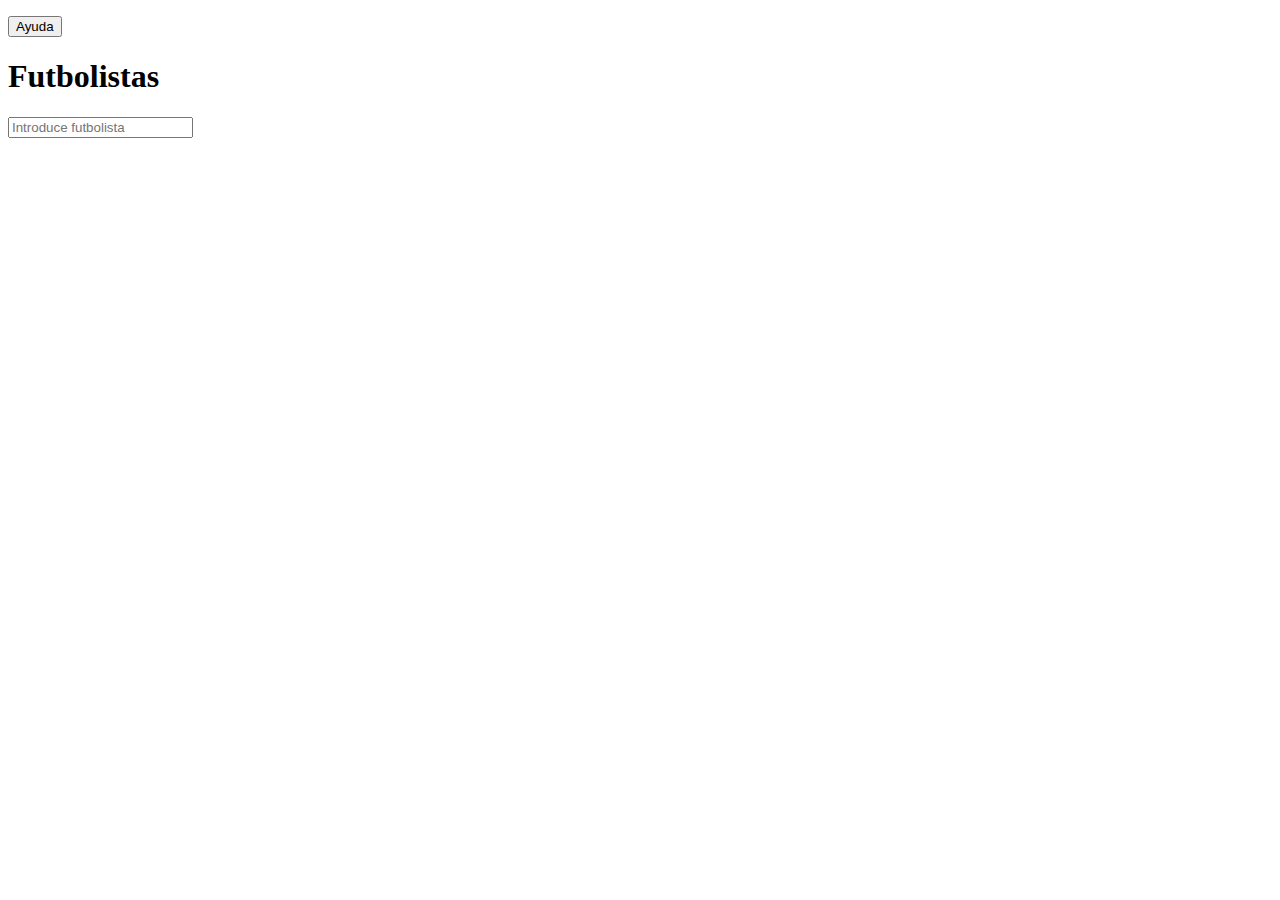
<file: www/index.html>
<!DOCTYPE html>
<html>
<head>
    <meta charset="utf-8">
    <meta name="viewport" content="width=device-width, initial-scale=1.0, user-scalable=no, minimum-scale=1.0, maximum-scale=1.0">
</head>
<body>
<header>
<p><button id="btnAyuda">Ayuda</button></p>
<h1>Futbolistas</h1>
</header>
<input id='btnBuscar' type="search" placeholder="Introduce futbolista"/>
<ul id='lstFutbolistas'></ul>

<script src="lib/jquery.js"></script>
<script src="js/adapters/localstorage-adapter.js"></script>
<script src="js/app.js"></script>

</body>
</html>
</file>
